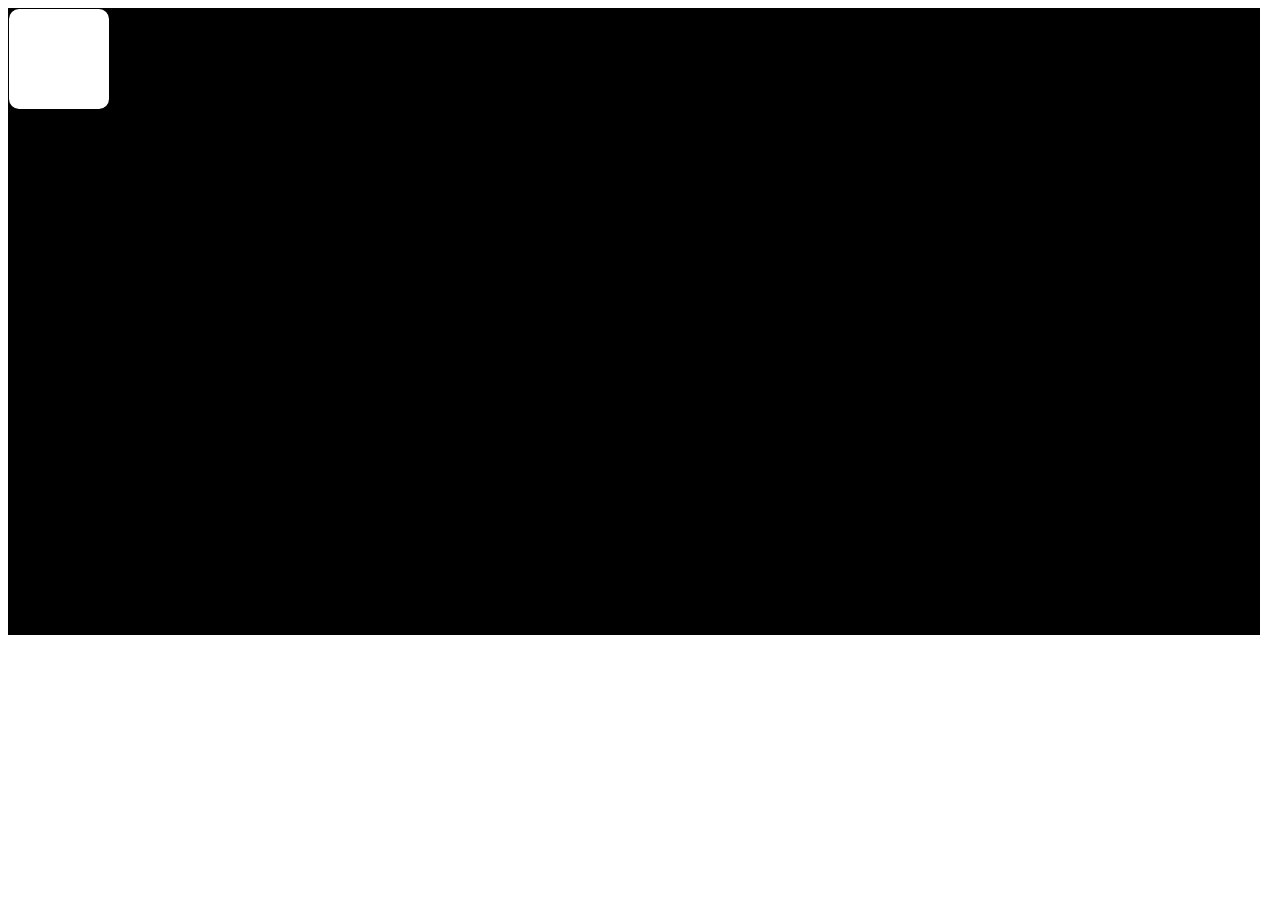
<file: task_6/index.html>
<!DOCTYPE html>
<html lang="en">
<head>
    <meta charset="UTF-8">
    <meta name="viewport" content="width=device-width, initial-scale=1.0">
    <title>Animations</title>
    <link rel="stylesheet" href="style.css">
</head>
<body>
    <section class="area">
        <section class="ball">
        </section>
    </section>
</body>
</html>
</file>
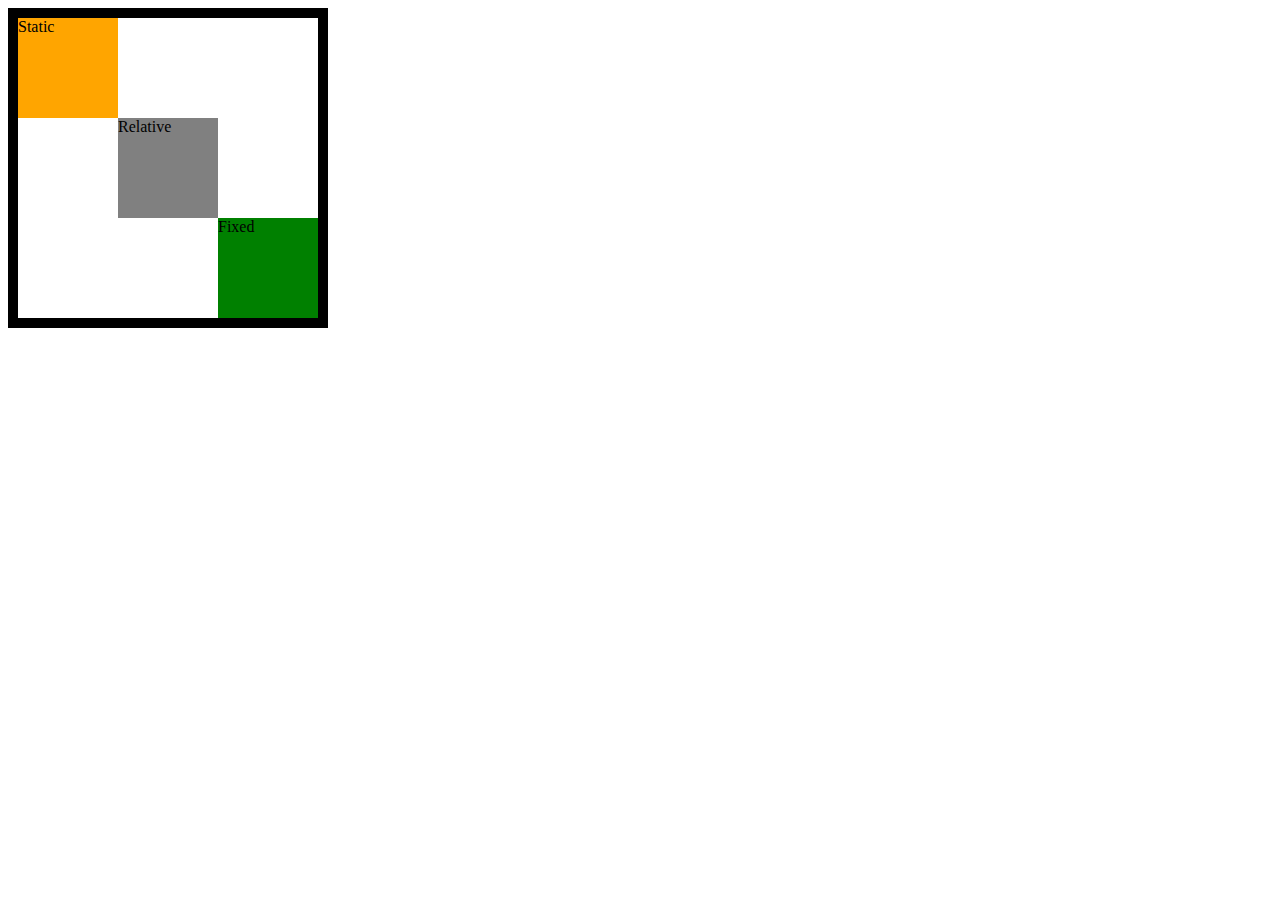
<file: task_1/position1.html>
<!DOCTYPE html>
<html lang="en">
<head>
    <meta charset="UTF-8">
    <meta name="viewport" content="width=device-width, initial-scale=1.0">
    <title>positions</title>
    <link rel="stylesheet" href="style.css">
</head>
<body>
    <section class="sec"> 
        <div class="static">Static</div>
        <div class="relative">Relative</div>
        <div class="fixed">Fixed</div>
    </section>
    
</body>
</html>
</file>
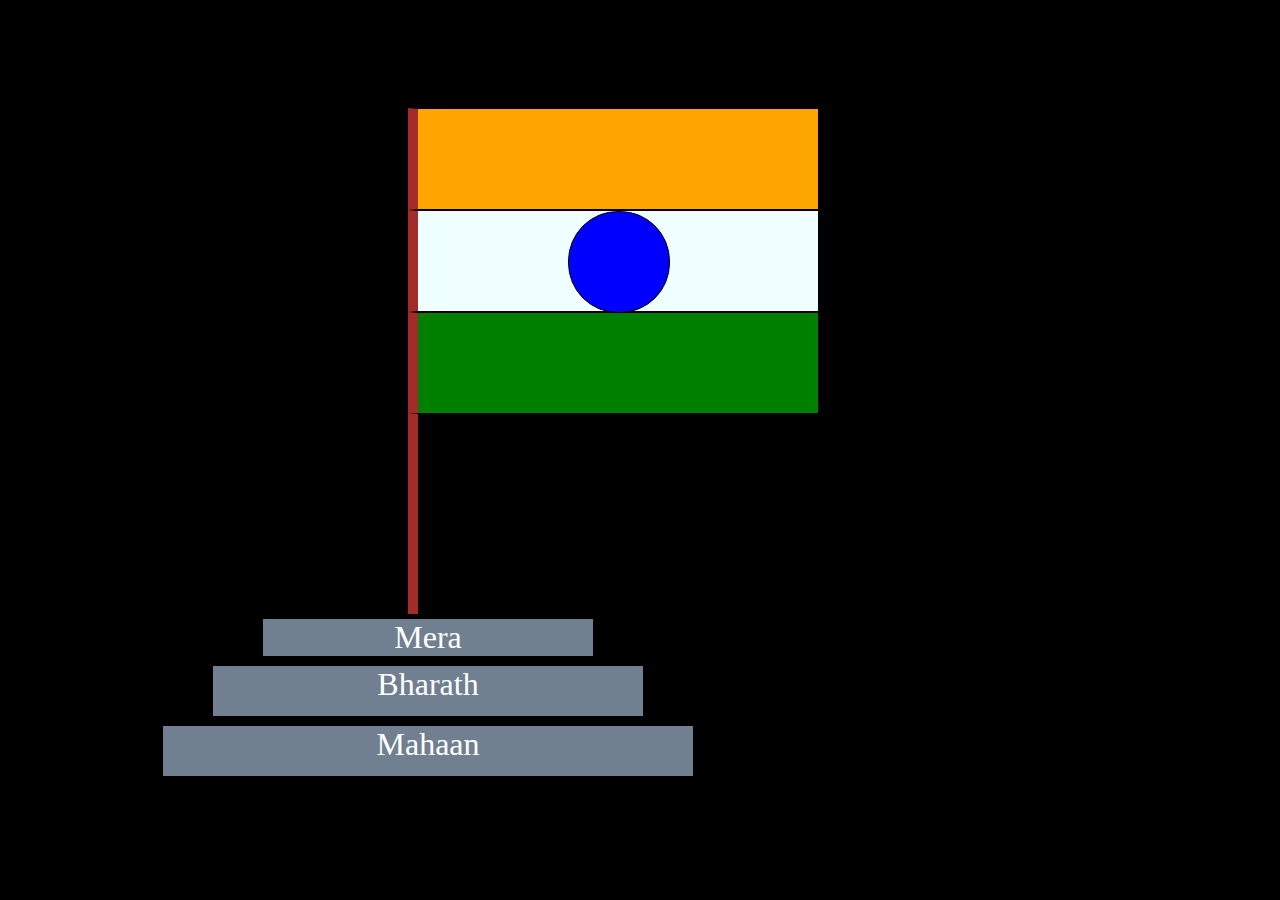
<file: task_2/position1flag.html>
<!DOCTYPE html>
<html lang="en">
<head>
    <meta charset="UTF-8">
    <meta name="viewport" content="width=device-width, initial-scale=1.0">
    <title>flag</title>
    <link rel="stylesheet" href="style1.css">
</head>
<body bgcolor="black">
    
    
    <section class="flag">
    <h1><center>A TRIBUTE TO INDIA</center></h1>
    <div class="orange"></div>
    <div class="white">
    <div class="blue">
    </div>
    </div >
    <div class="green"></div>
    <div class="stick"></div>
    <div class="step1" style="color: white;font-size: xx-large;"><center>Mera</center></div>
    <div class="step2" style="color: white;font-size: xx-large;"><center>Bharath</center></div>
    <div class="step3" style="color: white;font-size: xx-large;"><center>Mahaan</center></div> 
    
    </section>
    

</body>
</html>
</file>
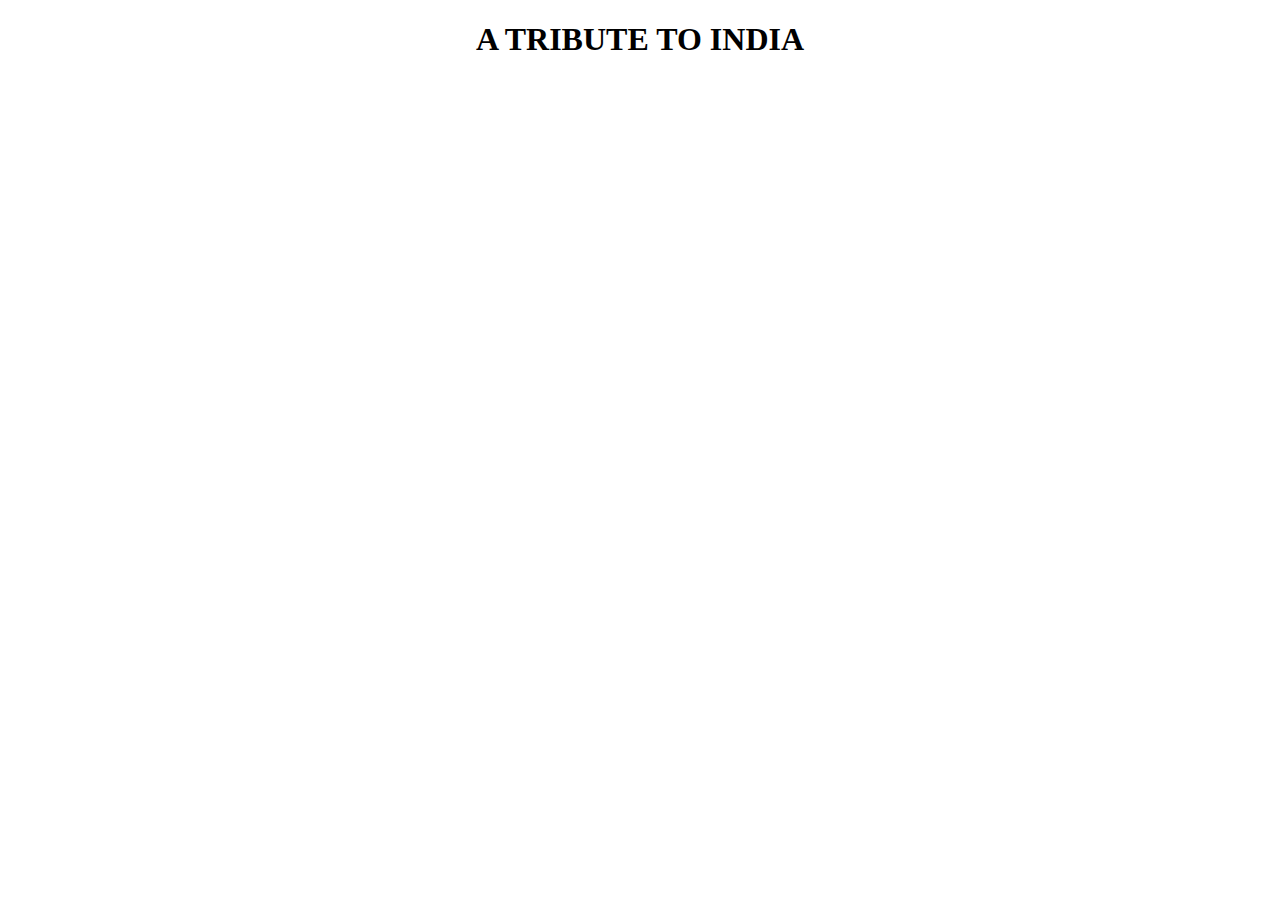
<file: task_3/flagposition2.html>
<!DOCTYPE html>
<html lang="en">
<head>
    <meta charset="UTF-8">
    <meta name="viewport" content="width=device-width, initial-scale=1.0">
    <title>flag</title>
    <link rel="stylesheet" href="style1.css">
</head>
<body>
    
    <section class="flag">
    <h1><center>A TRIBUTE TO INDIA</center></h1>
    <div class="orange"></div>
    <div class="white">
    <div class="blue">
    </div>
    </div >
    <div class="green"></div>
    <div class="stick"></div>
    <div class="step1" style="color: white;font-size: xx-large;"><center>Mera</center></div>
    <div class="step2" style="color: white;font-size: xx-large;"><center>Bharath</center></div>
    <div class="step3" style="color: white;font-size: xx-large;"><center>Mahaan</center></div> 
    
    </section>
    

</body>
</html>
</file>
<file: task_6/style.css>
.area{
    width:1250px;
    height: 625px;
    border: 1px solid black;
    position: relative;
    background-color: black;
    color: aqua;
    }
.ball{
    width: 100px;
    height: 100px;
    background-color: white;
    border-radius: 10%;
    border: 0px solid black;
    animation-name: Bounceball;
    animation-duration: 6s;
    animation-delay: 1s;
    animation-iteration-count: infinite;
    animation-direction: normal;
    position: relative; 

    }

@keyframes Bounceball{
0%{
    top: 0px;
    left:0px;
}
25%
{
    top: 525px;
    left: 0px; 
}
50%
{
    top: 525px;
    left: 1150px;
}
75%
{
    top: 0px;
    left: 1150px;
}
100%{
    top: 0px;
    left: 0px;
}
}
</file>
<file: task_1/style.css>
.static{
    width: 100px;
    height: 100px;
    background-color: orange;
    
    }
    .relative{
    width: 100px;
    height: 100px;
    background-color: grey;
    margin-left: 100px;
    }
    .fixed{
    width: 100px;
    height: 100px;
    background-color: green;
    margin-left: 200px;
    }

    .sec{
        border: 10px solid black;
        width: 300px;
    }
</file>
<file: task_2/style1.css>
.orange{
    margin: 50px 0px 0px 400px;
    width: 400px;
    height: 100px;
    border-color: black;
    background-color: orange;

}
.white{
    margin-left: 400px;
    width: 400px;
    height: 100px;
    border-color: black;
    background-color:azure;
    position:static;
}
.blue{
    left: 150px;
    width: 100px;
    height: 100px;
    border-color: black;
    background-color: blue;
    position:relative;
    border-radius: 50px;
    
    
}
.green{
    margin-left: 400px;
    width: 400px;
    height: 100px;
    border-color: black;
    background-color: green;
}

.orange,.white,.green,.blue{
   
    border:1px solid black;
}
.orange,.white,.green{
    border-left:10px  solid brown;
}
.stick{
    width: 10px;
    height: 200px;
    background-color: brown;
    margin: 0px 0px 0px 400px;
}
.step1{
    width: 330px;
    border-color: black;
    background-color: slategray;
    margin-left: 250px;
}
.step2{
    width: 430px;
    height: 50px;
    border-color: black;
    background-color: slategray;
    margin-left: 200px;
}
.step3{
    width: 530px;
    height: 50px;
    border-color: black;
    background-color: slategray;
    margin-left: 150px;
}
.step1,.step2,.step3{
   
    border:5px solid black;
</file>
<file: task_3/style1.css>
.orang{
    margin: 200px 0px 0px 300px;
    width: 700px;
    height: 100px;
    border-color: black;
    background-color: orange;

}
.whyt{
    margin-left: 300px;
    width: 700px;
    height: 100px;
    border-color: black;
    background-color:azure;
    position:static;
}
.blo{
    left: 300px;
    width: 100px;
    height: 100px;
    border-color: black;
    background-color: blue;
    position:relative;
    border-radius: 90px;
}
.gren{
    margin-left: 300px;
    width: 700px;
    height: 100px;
    border-color: black;
    background-color: green;
}
section{
    border color: #000;
}
</file>
